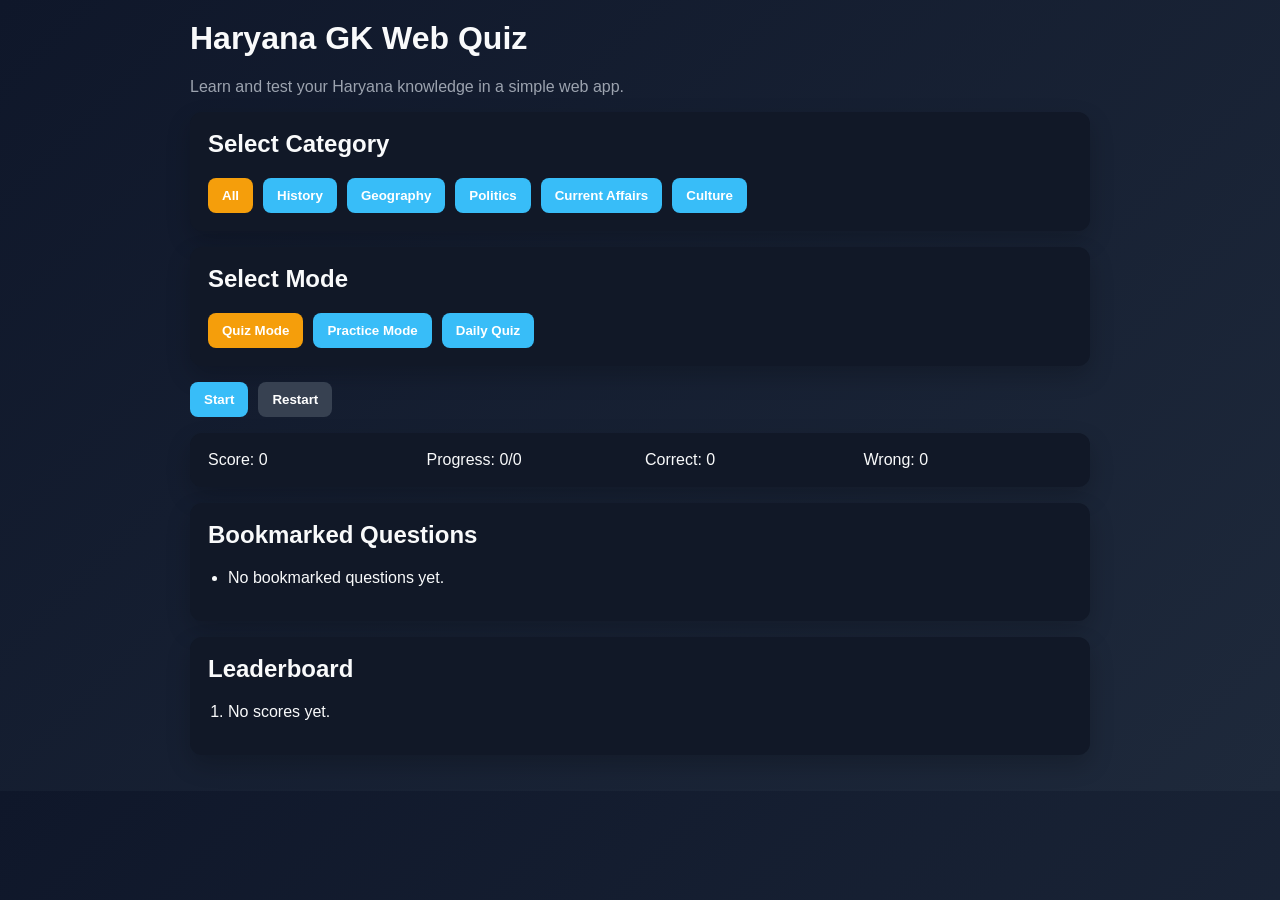
<file: index.html>
<!DOCTYPE html>
<html lang="en">
  <head>
    <meta charset="UTF-8" />
    <meta name="viewport" content="width=device-width, initial-scale=1.0" />
    <title>Haryana GK Web Quiz</title>
    <link rel="stylesheet" href="styles.css" />
  </head>
  <body>
    <div class="container">
      <h1>Haryana GK Web Quiz</h1>
      <p class="subtitle">Learn and test your Haryana knowledge in a simple web app.</p>

      <section class="panel">
        <h2>Select Category</h2>
        <div id="categoryButtons" class="button-group"></div>
      </section>

      <section class="panel">
        <h2>Select Mode</h2>
        <div class="button-group">
          <button class="mode-btn active" data-mode="quiz">Quiz Mode</button>
          <button class="mode-btn" data-mode="practice">Practice Mode</button>
          <button id="dailyQuizBtn">Daily Quiz</button>
        </div>
      </section>

      <div class="controls">
        <button id="startBtn">Start</button>
        <button id="restartBtn" class="secondary">Restart</button>
      </div>

      <section class="stats panel">
        <div>Score: <span id="scoreValue">0</span></div>
        <div>Progress: <span id="progressValue">0/0</span></div>
        <div>Correct: <span id="correctValue">0</span></div>
        <div>Wrong: <span id="wrongValue">0</span></div>
      </section>

      <section id="questionCard" class="panel hidden">
        <h3 id="questionText"></h3>
        <div id="optionsContainer"></div>
        <div class="actions">
          <button id="submitBtn">Submit</button>
          <button id="nextBtn" class="secondary hidden">Next</button>
          <button id="bookmarkBtn" class="secondary">Bookmark</button>
        </div>
        <p id="feedback" class="feedback"></p>
      </section>

      <section id="resultCard" class="panel hidden">
        <h3>Quiz Finished</h3>
        <p id="resultText"></p>
        <p id="accuracyText"></p>
      </section>

      <section class="panel">
        <h2>Bookmarked Questions</h2>
        <ul id="bookmarkList"></ul>
      </section>

      <section class="panel">
        <h2>Leaderboard</h2>
        <ol id="leaderboardList"></ol>
      </section>
    </div>

    <script src="script.js"></script>
  </body>
</html>
</file>
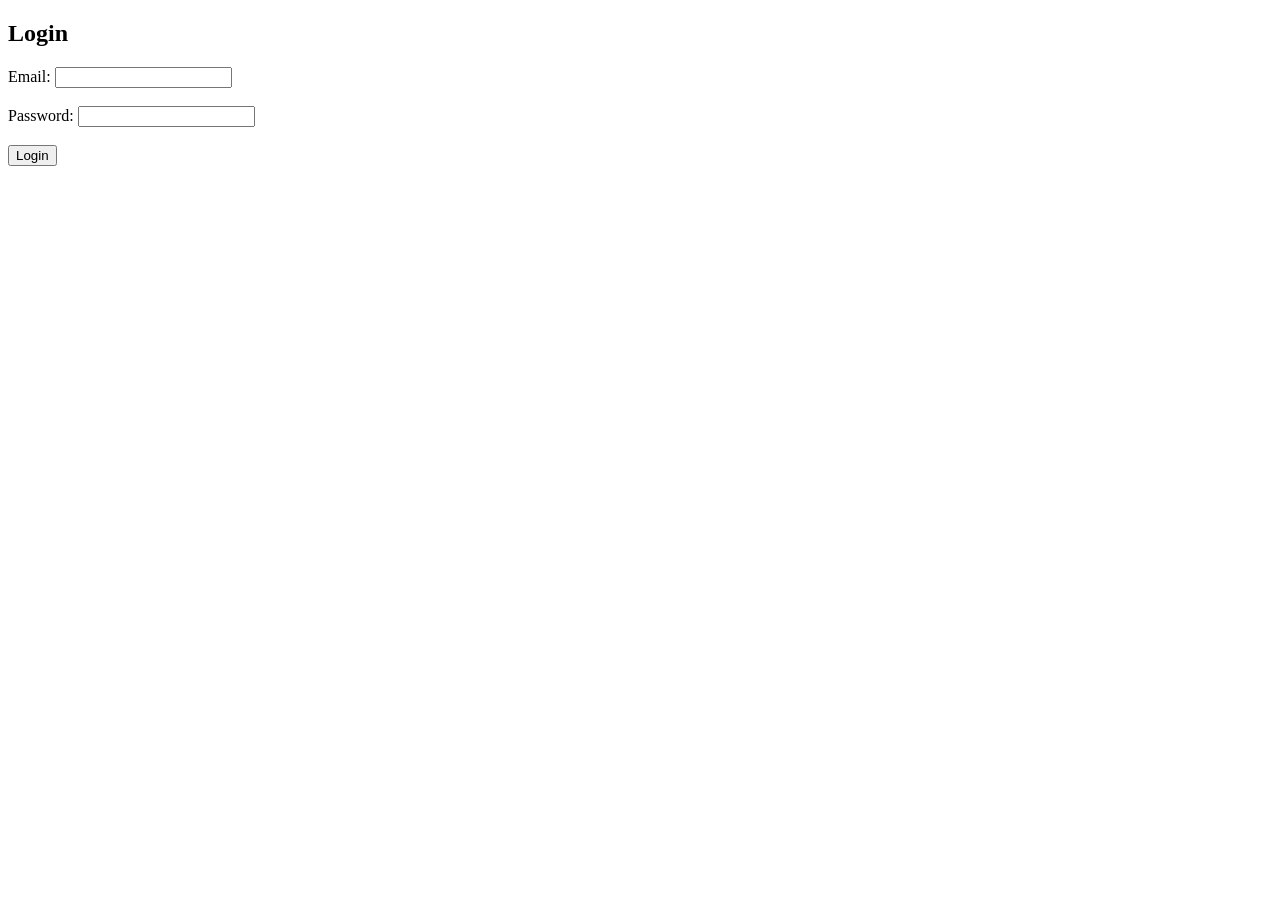
<file: login.html>
<!DOCTYPE html>
<html>
<head>
    <title>Login</title>
</head>
<body>

    <h2>Login</h2>

    <form method="POST">
        Email: <input type="email" name="email"><br><br>
        Password: <input type="password" name="password"><br><br>
        <button type="submit">Login</button>
    </form>

</body>
</html>
</file>
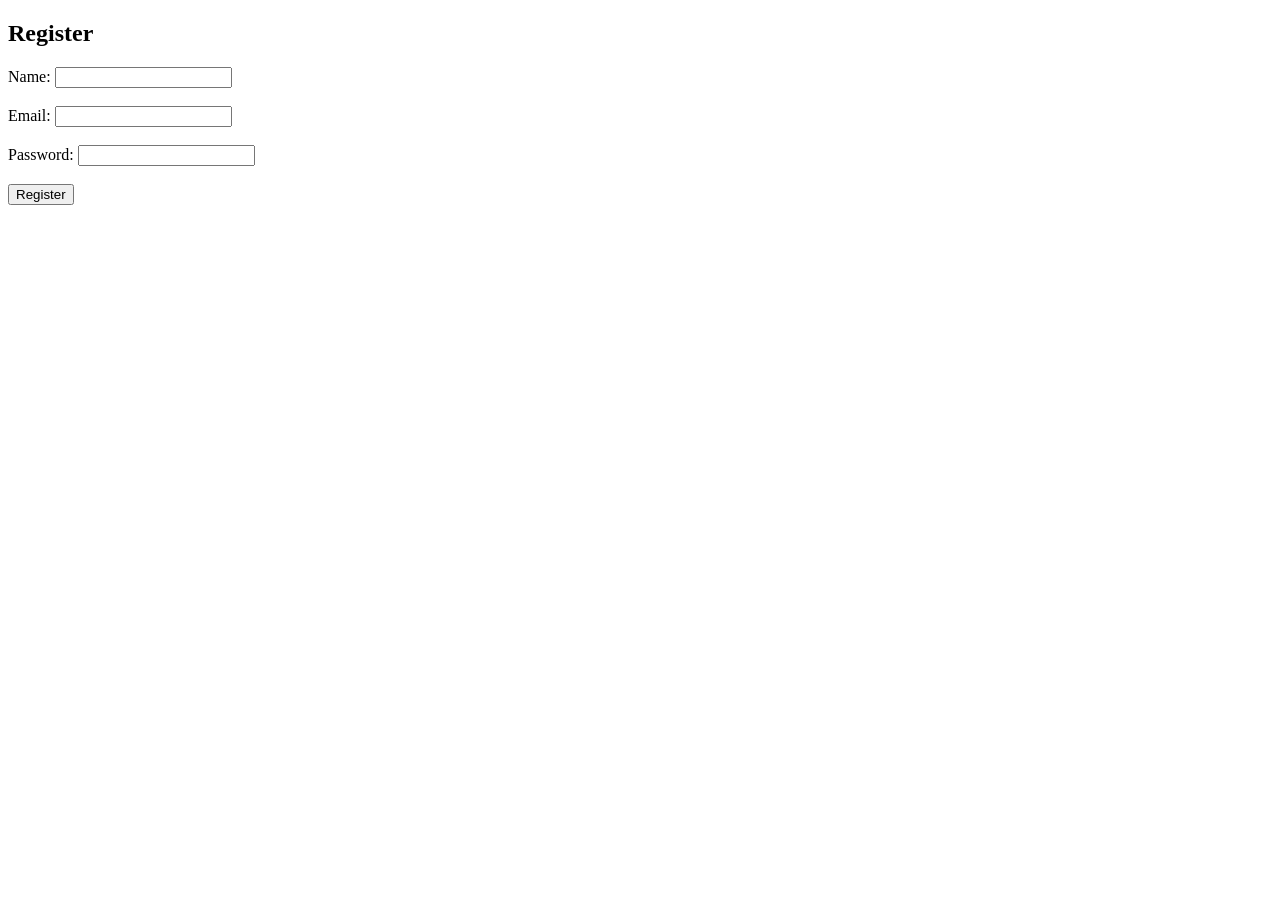
<file: register.html>
<!DOCTYPE html>
<html>
<head>
    <title>Register</title>
</head>
<body>
    <h2>Register</h2>

    <form method="POST">
        Name: <input type="text" name="name"><br><br>
        Email: <input type="email" name="email"><br><br>
        Password: <input type="password" name="password"><br><br>
        <button type="submit">Register</button>
    </form>

</body>
</html>
</file>
<file: styles.css>
:root {
  color-scheme: dark;
  --bg: #0f172a;
  --panel: #111827;
  --text: #f9fafb;
  --muted: #9ca3af;
  --accent: #38bdf8;
  --accent-2: #f59e0b;
  --correct: #22c55e;
  --wrong: #ef4444;
}

* {
  box-sizing: border-box;
}

body {
  margin: 0;
  font-family: Arial, sans-serif;
  background: linear-gradient(135deg, var(--bg), #1e293b);
  color: var(--text);
  padding: 20px;
}

.container {
  max-width: 900px;
  margin: auto;
}

h1,
h2,
h3 {
  margin-top: 0;
}

.subtitle {
  color: var(--muted);
}

.panel {
  background: var(--panel);
  padding: 18px;
  border-radius: 12px;
  margin-bottom: 16px;
  box-shadow: 0 10px 25px rgba(0, 0, 0, 0.2);
}

.button-group {
  display: flex;
  flex-wrap: wrap;
  gap: 10px;
}

button {
  border: none;
  padding: 10px 14px;
  border-radius: 8px;
  cursor: pointer;
  font-weight: 600;
  background: var(--accent);
  color: white;
}

button.secondary {
  background: #374151;
}

button.active {
  background: var(--accent-2);
}

.controls {
  display: flex;
  gap: 10px;
  margin-bottom: 16px;
}

.stats {
  display: grid;
  grid-template-columns: repeat(auto-fit, minmax(140px, 1fr));
  gap: 10px;
}

.option {
  display: block;
  width: 100%;
  text-align: left;
  margin: 8px 0;
  background: #1f2937;
}

.option.selected {
  border: 2px solid var(--accent);
}

.option.correct {
  background: var(--correct);
}

.option.wrong {
  background: var(--wrong);
}

.actions {
  display: flex;
  gap: 10px;
  margin-top: 12px;
}

.feedback {
  margin-top: 12px;
  font-weight: 600;
}

.hidden {
  display: none;
}

ul,
ol {
  padding-left: 20px;
}
</file>
